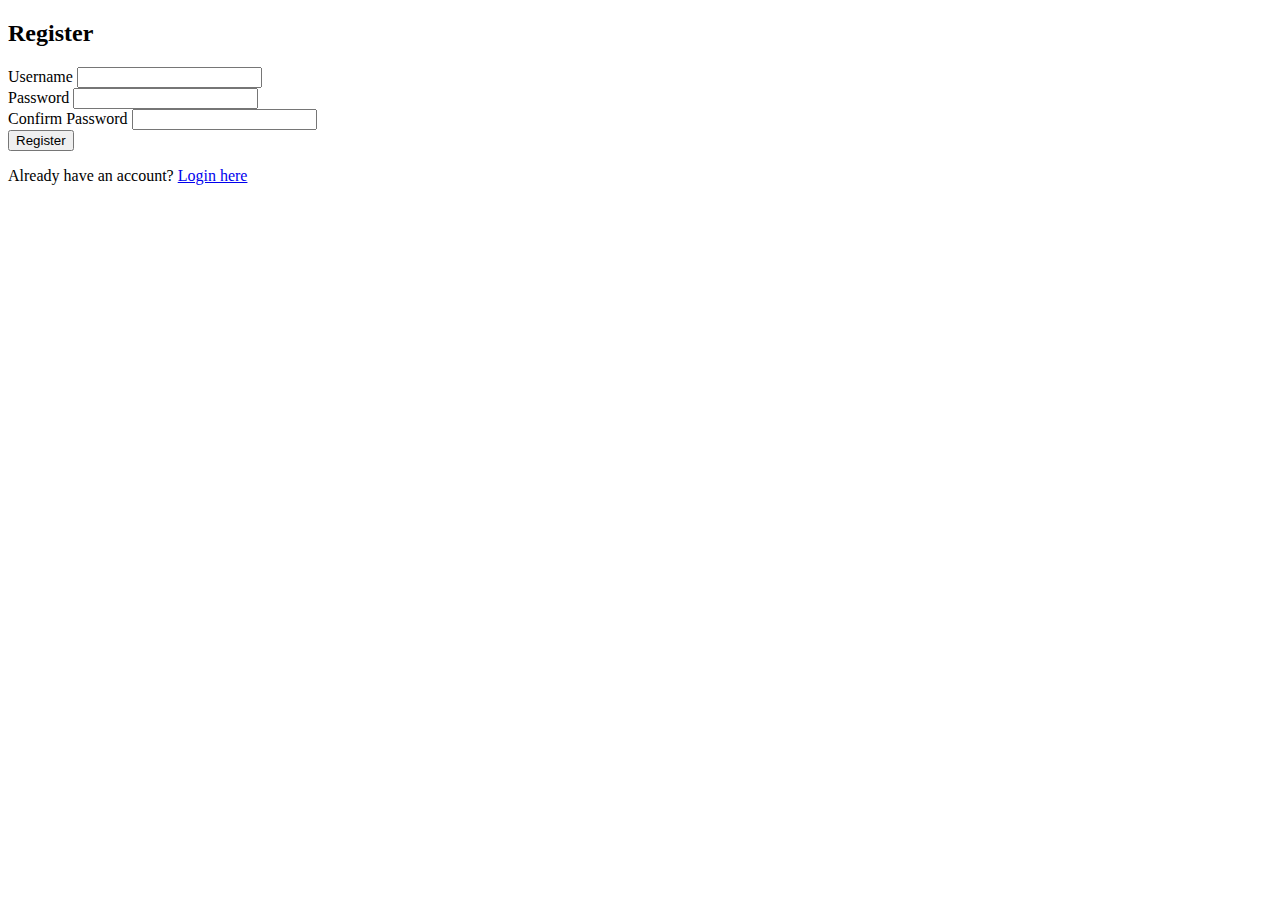
<file: register.html>
<!DOCTYPE html>
<html>
<head>
    <title>Register</title>
</head>
<body>
    <h2>Register</h2>
    <form method="POST">
        <input id="csrf_token" name="csrf_token" type="hidden" value="IjExMGVkYTk4MGI3ZGYwZjE0YTk2YjMzYzQwZGM1OWYyOTliNzdkMzQi.aQOD-A.UHgmHHeetMOhB6s-i5Z5jbxGrWg">
        <label for="username">Username</label> <input id="username" maxlength="50" minlength="3" name="username" required type="text" value=""> <br>
        <label for="password">Password</label> <input id="password" minlength="6" name="password" required type="password" value=""> <br>
        <label for="confirm_password">Confirm Password</label> <input id="confirm_password" name="confirm_password" required type="password" value=""> <br>
        <input id="submit" name="submit" type="submit" value="Register">
    </form>
    <p>Already have an account? <a href="/login">Login here</a></p>
    
      
    
</body>
</html>
</file>
